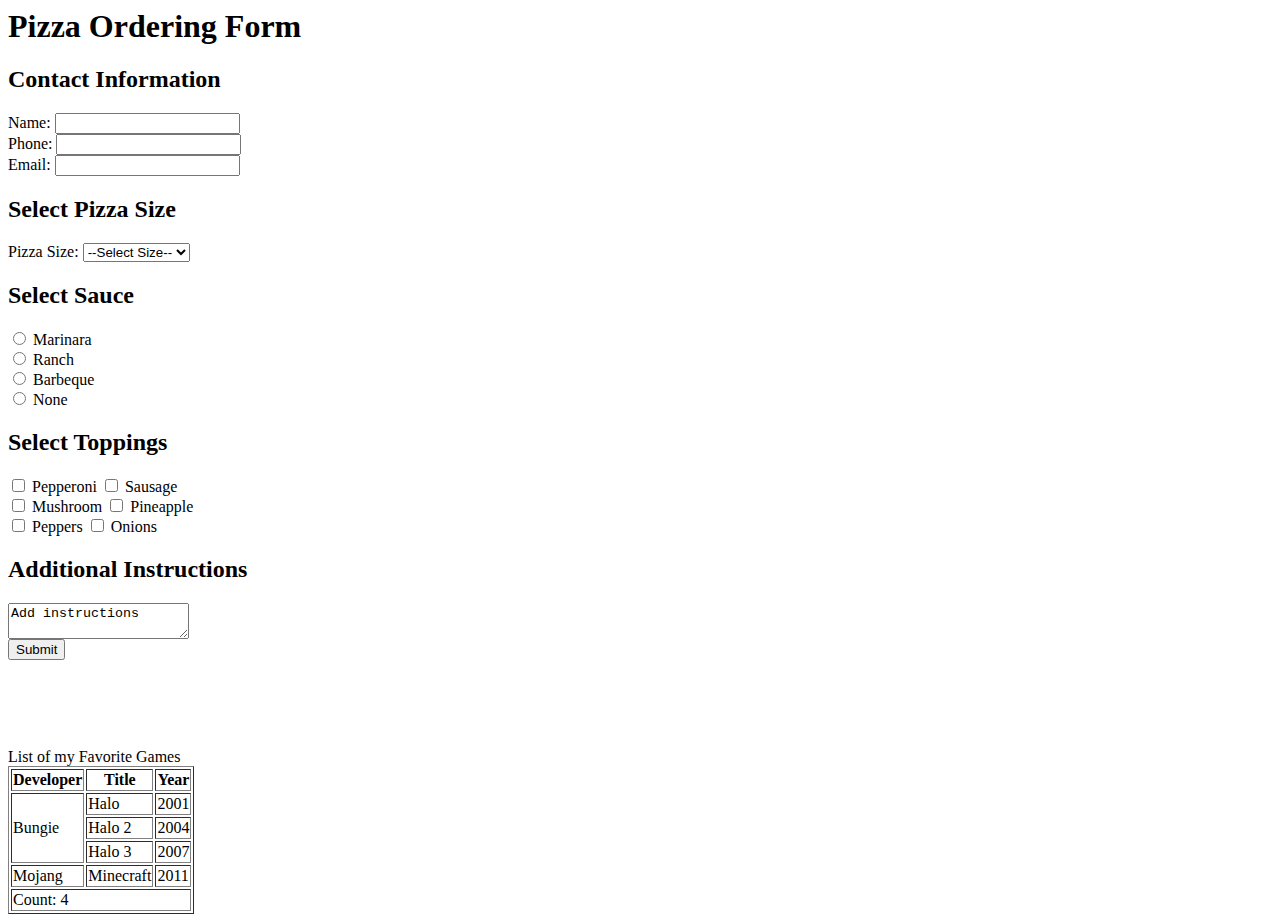
<file: index.html>
<body>
  <section>
    <form>
      <h1>Pizza Ordering Form</h1>
      <section>
        <h2>Contact Information</h2>
        <label for="name">Name:</label>
        <input type="text" name="name" required><br>
        
        <label for="phone">Phone:</label>
        <input type="tel" name="phonenum" required><br>
        
        <label for="email">Email:</label>
        <input type="email" name="email" required><br>
      </section>
      
      <section>
        <h2>Select Pizza Size</h2>
        <label for="pizzasize">Pizza Size:</label>
        <select name="size" required>
          <option value="" name="size" selected disabled hidden>--Select Size--</option>
          <option name="size" value="medium">Medium</option>
          <option name="size" value="large">Large</option>
          <option name="size" value="xlarge">XLarge</option>
        </select>
      </section>
      
      <section>
        <h2>Select Sauce</h2>
        <input type="radio" id="marinara" name="sauce" required>
        <label for="marinara">Marinara</label><br>
        <input type="radio" id="ranch" name="sauce">
        <label for="ranch">Ranch</label><br>
        <input type="radio" id="bbq" name="sauce">
        <label for="bbq">Barbeque</label><br>
        <input type="radio" id="none" name="sauce">
        <label for="none">None</label><br>
      </section>
      
      <section>
        <h2>Select Toppings</h2>
        <input type="checkbox" name="Pepperoni">
        <label for="pep">Pepperoni</label>
        
        <input type="checkbox" name="Sausage">
        <label for="sausage">Sausage</label><br>
        
        <input type="checkbox" name="Mushroom">
        <label for="mushroom">Mushroom</label>
        
        <input type="checkbox" name="Pineapple">
        <label for="pineapple">Pineapple</label><br>
        
        <input type="checkbox" name="Peppers">
        <label for="peppers">Peppers</label>
        
        <input type="checkbox" name="Onions">
        <label for="onions">Onions</label><br>
      </section>
      
      <section>
        <h2>Additional Instructions</h2>
        <textarea rows="2" cols="20">Add instructions</textarea><br>
        <input type="submit" value="Submit"><br><br><br><br><br>
      </section>
    </form>
  </section>
  
  <article>
    <table border="1px solid black">
      <thead>List of my Favorite Games</thead>
      <tr>
        <th>Developer</th>
        <th>Title</th>
        <th>Year</th>
      </tr>
      <tr>
        <td rowspan="3">Bungie</td>
        <td>Halo</td>
        <td>2001</td>
      </tr>
      <tr>
        <td>Halo 2</td>
        <td>2004</td>
      </tr>
      <tr>
        <td>Halo 3</td>
        <td>2007</td>
      </tr>
      <tr>
        <td>Mojang</td>
        <td>Minecraft</td>
        <td>2011</td>
      </tr>
      <tr>
        <td colspan="3">Count: 4</td>
      </tr>
    </table>
  </article>
</body>
</file>
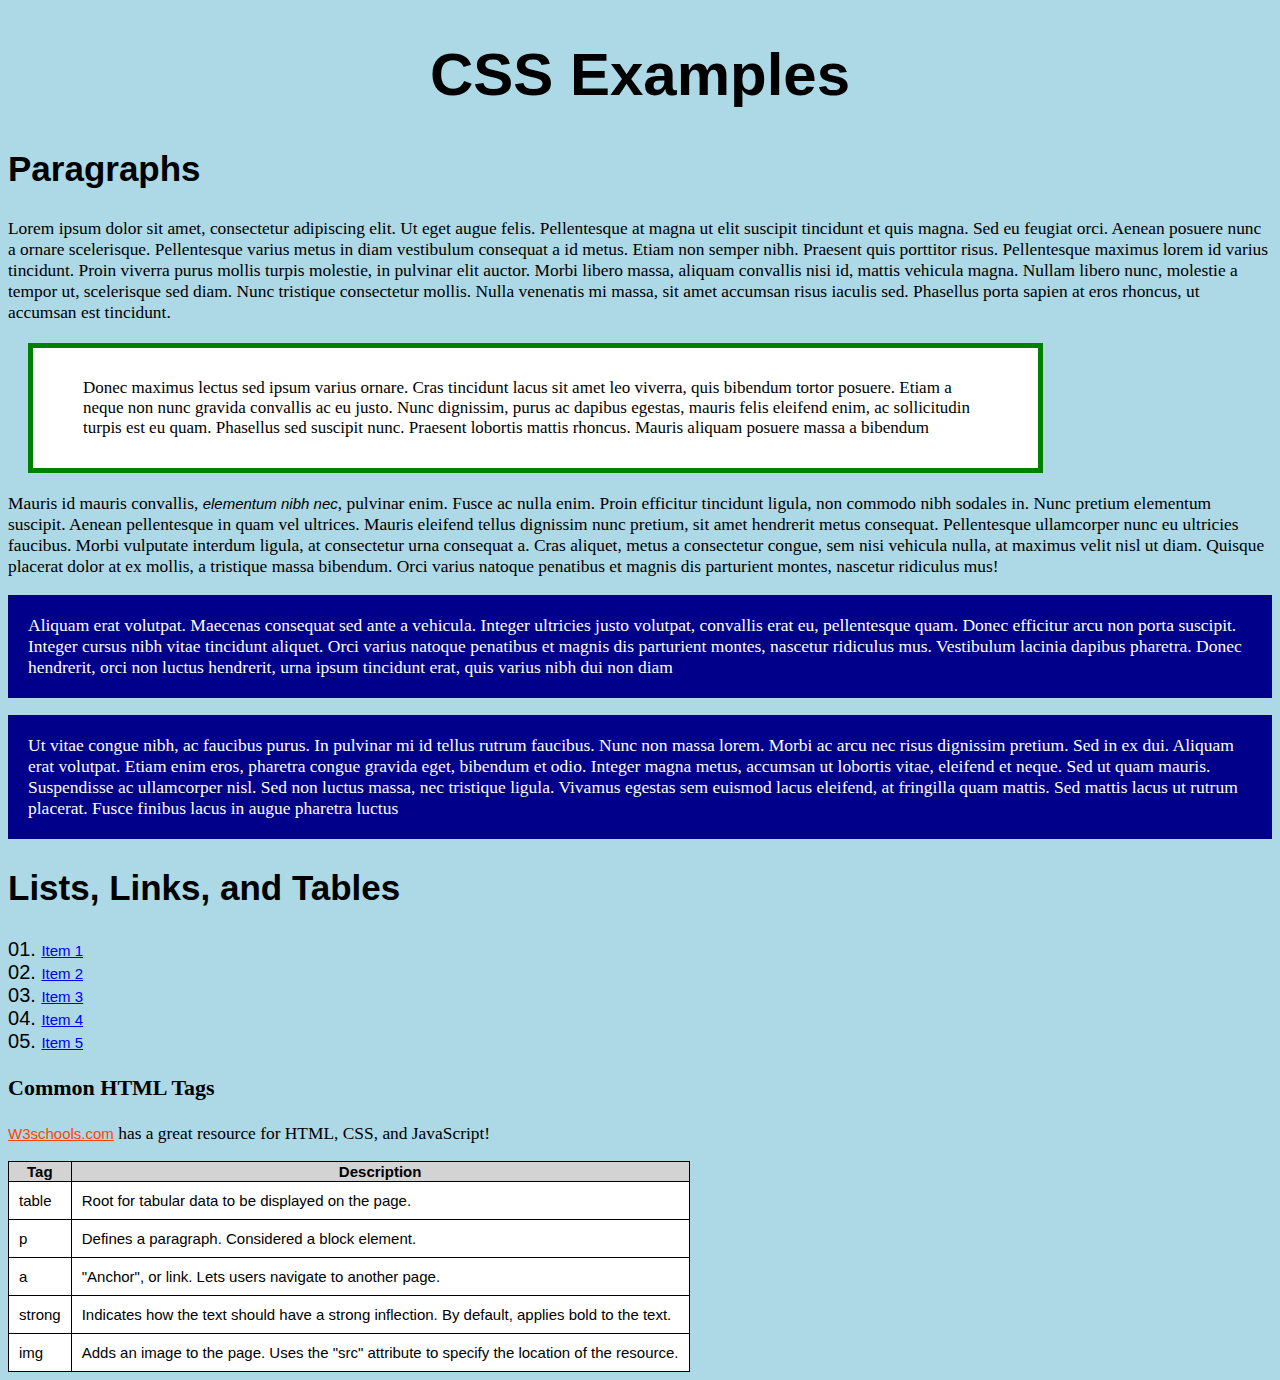
<file: 5_CSS1-1.html>
<!DOCTYPE html>

<html lang="en">
	<head>
		<title>CSS Examples</title>
		<link rel="stylesheet" href="styles.css">
	</head>
	
	<body>
		<h1>CSS Examples</h1>
		
		<article>
		<h2>Paragraphs</h2>
			<section>
				<p>Lorem ipsum dolor sit amet, consectetur adipiscing elit. Ut eget augue felis. Pellentesque at magna ut elit suscipit tincidunt et quis magna. Sed eu feugiat orci. Aenean posuere nunc a ornare scelerisque. Pellentesque varius metus in diam vestibulum consequat a id metus. Etiam non semper nibh. Praesent quis porttitor risus. Pellentesque maximus lorem id varius tincidunt. Proin viverra purus mollis turpis molestie, in pulvinar elit auctor. Morbi libero massa, aliquam convallis nisi id, mattis vehicula magna. Nullam libero nunc, molestie a tempor ut, scelerisque sed diam. Nunc tristique consectetur mollis. Nulla venenatis mi massa, sit amet accumsan risus iaculis sed. Phasellus porta sapien at eros rhoncus, ut accumsan est tincidunt.</p>
				<p id="paragraph2">Donec maximus lectus sed ipsum varius ornare. Cras tincidunt lacus sit amet leo viverra, quis bibendum tortor posuere. Etiam a neque non nunc gravida convallis ac eu justo. Nunc dignissim, purus ac dapibus egestas, mauris felis eleifend enim, ac sollicitudin turpis est eu quam. Phasellus sed suscipit nunc. Praesent lobortis mattis rhoncus. Mauris aliquam posuere massa a bibendum</p>
			</section>
			<section>
				<p>Mauris id mauris convallis, <em>elementum nibh nec</em>, pulvinar enim. Fusce ac nulla enim. Proin efficitur tincidunt ligula, non commodo nibh sodales in. Nunc pretium elementum suscipit. Aenean pellentesque in quam vel ultrices. Mauris eleifend tellus dignissim nunc pretium, sit amet hendrerit metus consequat. Pellentesque ullamcorper nunc eu ultricies faucibus. Morbi vulputate interdum ligula, at consectetur urna consequat a. Cras aliquet, metus a consectetur congue, sem nisi vehicula nulla, at maximus velit nisl ut diam. Quisque placerat dolor at ex mollis, a tristique massa bibendum. Orci varius natoque penatibus et magnis dis parturient montes, nascetur ridiculus mus!</p>
				<p class="blue">Aliquam erat volutpat. Maecenas consequat sed ante a vehicula. Integer ultricies justo volutpat, convallis erat eu, pellentesque quam. Donec efficitur arcu non porta suscipit. Integer cursus nibh vitae tincidunt aliquet. Orci varius natoque penatibus et magnis dis parturient montes, nascetur ridiculus mus. Vestibulum lacinia dapibus pharetra. Donec hendrerit, orci non luctus hendrerit, urna ipsum tincidunt erat, quis varius nibh dui non diam</p>
				<p class="blue">Ut vitae congue nibh, ac faucibus purus. In pulvinar mi id tellus rutrum faucibus. Nunc non massa lorem. Morbi ac arcu nec risus dignissim pretium. Sed in ex dui. Aliquam erat volutpat. Etiam enim eros, pharetra congue gravida eget, bibendum et odio. Integer magna metus, accumsan ut lobortis vitae, eleifend et neque. Sed ut quam mauris. Suspendisse ac ullamcorper nisl. Sed non luctus massa, nec tristique ligula. Vivamus egestas sem euismod lacus eleifend, at fringilla quam mattis. Sed mattis lacus ut rutrum placerat. Fusce finibus lacus in augue pharetra luctus</p>
			</section>
		</article>
		
		<article>
			<h2>Lists, Links, and Tables</h2>
			<ol>
				<li><a href="#">Item 1</a></li>
				<li><a href="#">Item 2</a></li>
				<li><a href="#">Item 3</a></li>
				<li><a href="#">Item 4</a></li>
				<li><a href="#">Item 5</a></li>
			</ol>
			
			<section>
				<h3>Common HTML Tags</h3>
				
				<p><a href="http://www.w3schools.com" target="_blank">W3schools.com</a> has a great resource for HTML, CSS, and JavaScript!</p>
				
				<table>
					<tr>
						<th>Tag</th><th>Description</th>
					</tr>
					<tr>
						<td>table</td><td>Root for tabular data to be displayed on the page.</td>
					</tr>
					<tr>
						<td>p</td><td>Defines a paragraph.  Considered a block element.</td>
					</tr>
					<tr>
						<td>a</td><td>"Anchor", or link.  Lets users navigate to another page.</td>
					</tr>
					<tr>
						<td>strong</td><td>Indicates how the text should have a strong inflection.  By default, applies bold to the text.</td>
					</tr>
					<tr>
						<td>img</td><td>Adds an image to the page.  Uses the "src" attribute to specify the location of the resource.</td>
					</tr>
				</table>
			</section>
			
		</article>
	</body>
</html>
</file>
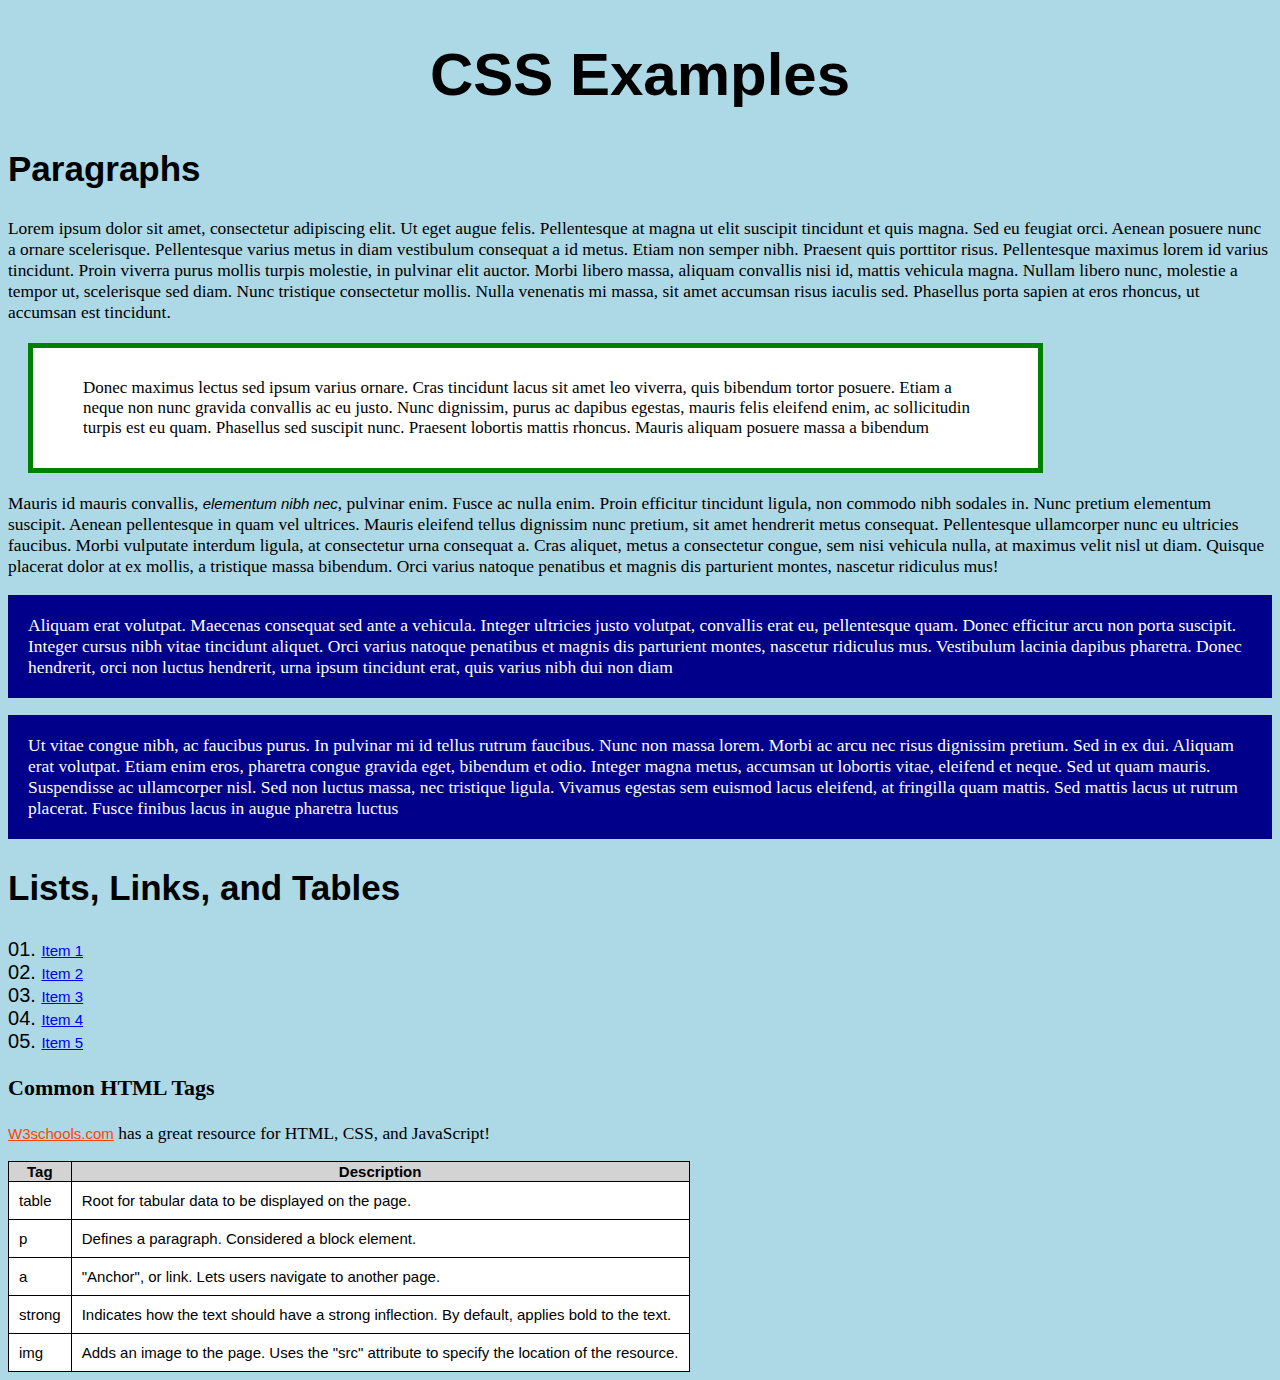
<file: css_examples.html>
<!DOCTYPE html>

<html lang="en">
	<head>
		<title>CSS Examples</title>
		<link rel="stylesheet" href="styles.css">
	</head>
	
	<body>
		<h1>CSS Examples</h1>
		
		<article>
		<h2>Paragraphs</h2>
			<section>
				<p>Lorem ipsum dolor sit amet, consectetur adipiscing elit. Ut eget augue felis. Pellentesque at magna ut elit suscipit tincidunt et quis magna. Sed eu feugiat orci. Aenean posuere nunc a ornare scelerisque. Pellentesque varius metus in diam vestibulum consequat a id metus. Etiam non semper nibh. Praesent quis porttitor risus. Pellentesque maximus lorem id varius tincidunt. Proin viverra purus mollis turpis molestie, in pulvinar elit auctor. Morbi libero massa, aliquam convallis nisi id, mattis vehicula magna. Nullam libero nunc, molestie a tempor ut, scelerisque sed diam. Nunc tristique consectetur mollis. Nulla venenatis mi massa, sit amet accumsan risus iaculis sed. Phasellus porta sapien at eros rhoncus, ut accumsan est tincidunt.</p>
				<p id="paragraph2">Donec maximus lectus sed ipsum varius ornare. Cras tincidunt lacus sit amet leo viverra, quis bibendum tortor posuere. Etiam a neque non nunc gravida convallis ac eu justo. Nunc dignissim, purus ac dapibus egestas, mauris felis eleifend enim, ac sollicitudin turpis est eu quam. Phasellus sed suscipit nunc. Praesent lobortis mattis rhoncus. Mauris aliquam posuere massa a bibendum</p>
			</section>
			<section>
				<p>Mauris id mauris convallis, <em>elementum nibh nec</em>, pulvinar enim. Fusce ac nulla enim. Proin efficitur tincidunt ligula, non commodo nibh sodales in. Nunc pretium elementum suscipit. Aenean pellentesque in quam vel ultrices. Mauris eleifend tellus dignissim nunc pretium, sit amet hendrerit metus consequat. Pellentesque ullamcorper nunc eu ultricies faucibus. Morbi vulputate interdum ligula, at consectetur urna consequat a. Cras aliquet, metus a consectetur congue, sem nisi vehicula nulla, at maximus velit nisl ut diam. Quisque placerat dolor at ex mollis, a tristique massa bibendum. Orci varius natoque penatibus et magnis dis parturient montes, nascetur ridiculus mus!</p>
				<p class="blue">Aliquam erat volutpat. Maecenas consequat sed ante a vehicula. Integer ultricies justo volutpat, convallis erat eu, pellentesque quam. Donec efficitur arcu non porta suscipit. Integer cursus nibh vitae tincidunt aliquet. Orci varius natoque penatibus et magnis dis parturient montes, nascetur ridiculus mus. Vestibulum lacinia dapibus pharetra. Donec hendrerit, orci non luctus hendrerit, urna ipsum tincidunt erat, quis varius nibh dui non diam</p>
				<p class="blue">Ut vitae congue nibh, ac faucibus purus. In pulvinar mi id tellus rutrum faucibus. Nunc non massa lorem. Morbi ac arcu nec risus dignissim pretium. Sed in ex dui. Aliquam erat volutpat. Etiam enim eros, pharetra congue gravida eget, bibendum et odio. Integer magna metus, accumsan ut lobortis vitae, eleifend et neque. Sed ut quam mauris. Suspendisse ac ullamcorper nisl. Sed non luctus massa, nec tristique ligula. Vivamus egestas sem euismod lacus eleifend, at fringilla quam mattis. Sed mattis lacus ut rutrum placerat. Fusce finibus lacus in augue pharetra luctus</p>
			</section>
		</article>
		
		<article>
			<h2>Lists, Links, and Tables</h2>
			<ol>
				<li><a href="#">Item 1</a></li>
				<li><a href="#">Item 2</a></li>
				<li><a href="#">Item 3</a></li>
				<li><a href="#">Item 4</a></li>
				<li><a href="#">Item 5</a></li>
			</ol>
			
			<section>
				<h3>Common HTML Tags</h3>
				
				<p><a href="http://www.w3schools.com" target="_blank">W3schools.com</a> has a great resource for HTML, CSS, and JavaScript!</p>
				
				<table>
					<tr>
						<th>Tag</th><th>Description</th>
					</tr>
					<tr>
						<td>table</td><td>Root for tabular data to be displayed on the page.</td>
					</tr>
					<tr>
						<td>p</td><td>Defines a paragraph.  Considered a block element.</td>
					</tr>
					<tr>
						<td>a</td><td>"Anchor", or link.  Lets users navigate to another page.</td>
					</tr>
					<tr>
						<td>strong</td><td>Indicates how the text should have a strong inflection.  By default, applies bold to the text.</td>
					</tr>
					<tr>
						<td>img</td><td>Adds an image to the page.  Uses the "src" attribute to specify the location of the resource.</td>
					</tr>
				</table>
			</section>
			
		</article>
	</body>
</html>
</file>
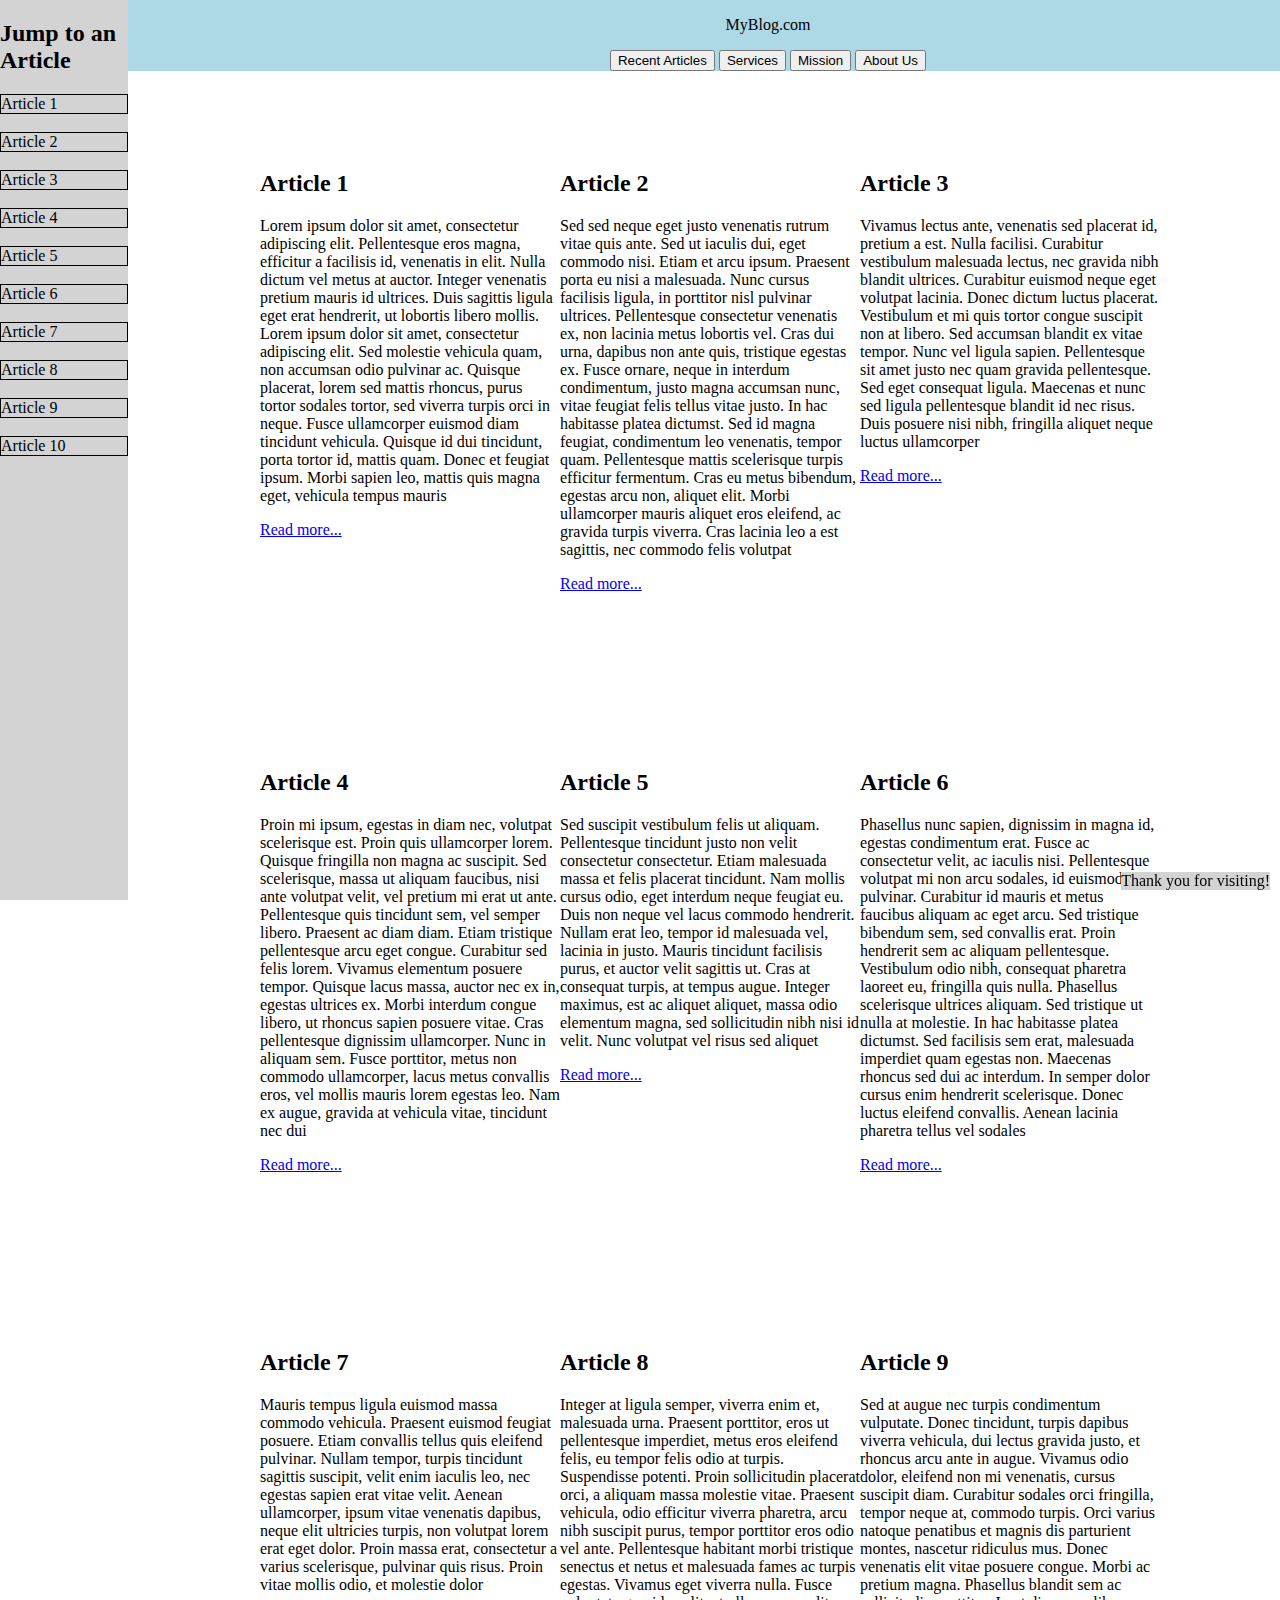
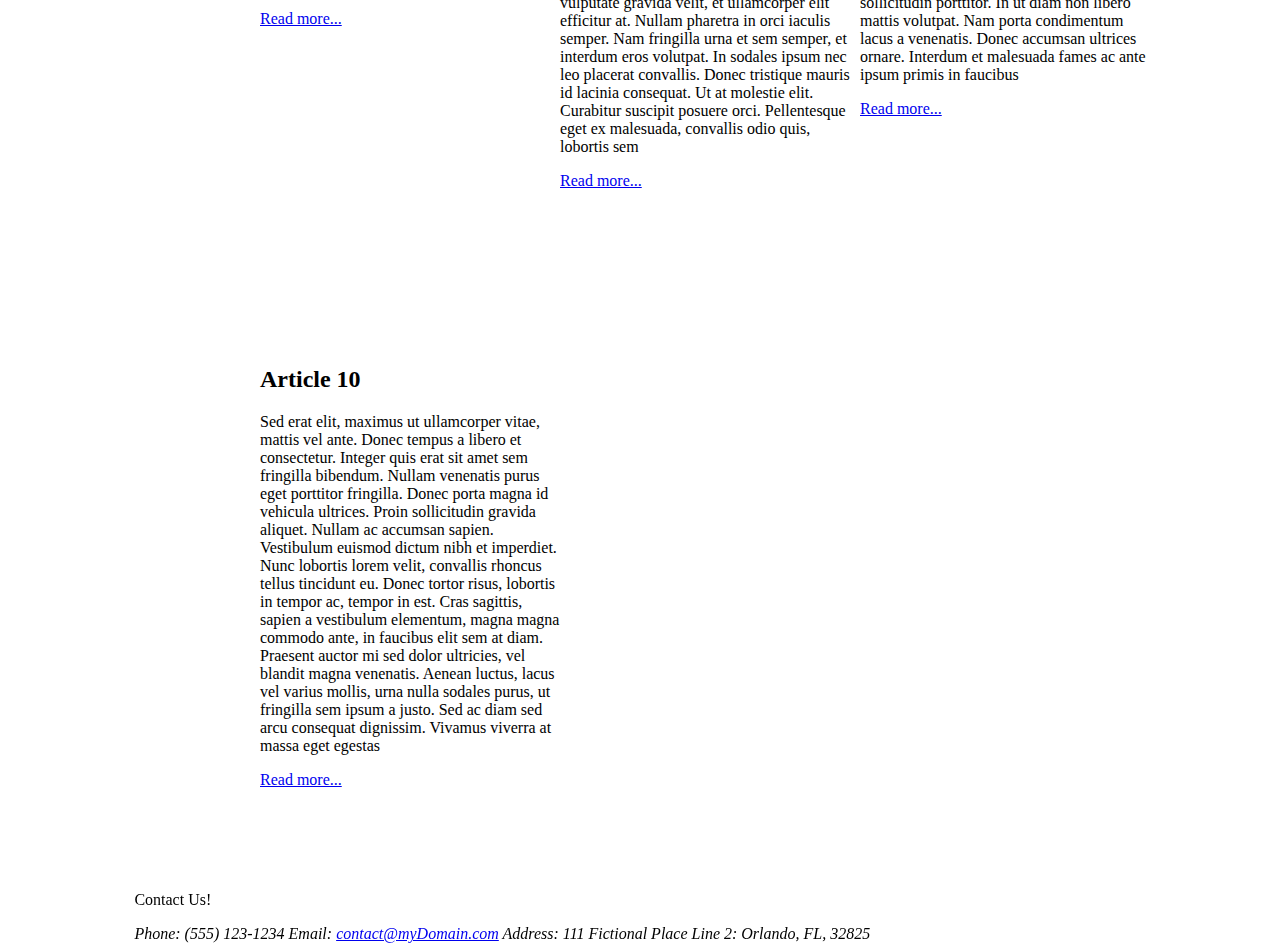
<file: csspos.html>
<!DOCTYPE html>
<html lang="en">
    <head>
        <link rel="stylesheet" href="css_pos.css">
    </head>

    <body>
		<nav id="jumpMenu">
            <h2>Jump to an Article</h2>
            <a href="#a1">Article 1</a><br>
            <a href="#a2">Article 2</a><br>
            <a href="#a3">Article 3</a><br>
            <a href="#a4">Article 4</a><br>
            <a href="#a5">Article 5</a><br>
            <a href="#a6">Article 6</a><br>
            <a href="#a7">Article 7</a><br>
            <a href="#a8">Article 8</a><br>
            <a href="#a9">Article 9</a><br>
			<a href="#a10">Article 10</a>
        </nav>
		
        <main>		
		
			<header>
				<p>MyBlog.com</p>
				<nav>
					<button href="recent.html">Recent Articles</button>
					<button href="services.html">Services</button>
					<button href="mission.html">Mission</button>
					<button href="about.html">About Us</button>
				</nav>
			</header>

            <h1>Recent Journal Articles</h1>

            <div id="container">
                <article id="a1">
                    <h2>Article 1</h2>
                    <p>Lorem ipsum dolor sit amet, consectetur adipiscing elit. Pellentesque eros magna, efficitur a facilisis id, venenatis in elit. Nulla dictum vel metus at auctor. Integer venenatis pretium mauris id ultrices. Duis sagittis ligula eget erat hendrerit, ut lobortis libero mollis. Lorem ipsum dolor sit amet, consectetur adipiscing elit. Sed molestie vehicula quam, non accumsan odio pulvinar ac. Quisque placerat, lorem sed mattis rhoncus, purus tortor sodales tortor, sed viverra turpis orci in neque. Fusce ullamcorper euismod diam tincidunt vehicula. Quisque id dui tincidunt, porta tortor id, mattis quam. Donec et feugiat ipsum. Morbi sapien leo, mattis quis magna eget, vehicula tempus mauris</p>
                    <p><a href="#">Read more...</a></p>
                </article>

                <article id="a2">
                    <h2>Article 2</h2>
                    <p>Sed sed neque eget justo venenatis rutrum vitae quis ante. Sed ut iaculis dui, eget commodo nisi. Etiam et arcu ipsum. Praesent porta eu nisi a malesuada. Nunc cursus facilisis ligula, in porttitor nisl pulvinar ultrices. Pellentesque consectetur venenatis ex, non lacinia metus lobortis vel. Cras dui urna, dapibus non ante quis, tristique egestas ex. Fusce ornare, neque in interdum condimentum, justo magna accumsan nunc, vitae feugiat felis tellus vitae justo. In hac habitasse platea dictumst. Sed id magna feugiat, condimentum leo venenatis, tempor quam. Pellentesque mattis scelerisque turpis efficitur fermentum. Cras eu metus bibendum, egestas arcu non, aliquet elit. Morbi ullamcorper mauris aliquet eros eleifend, ac gravida turpis viverra. Cras lacinia leo a est sagittis, nec commodo felis volutpat</p>
                    <p><a href="#">Read more...</a></p>
                </article>

                <article id="a3">
                    <h2>Article 3</h2>
                    <p>Vivamus lectus ante, venenatis sed placerat id, pretium a est. Nulla facilisi. Curabitur vestibulum malesuada lectus, nec gravida nibh blandit ultrices. Curabitur euismod neque eget volutpat lacinia. Donec dictum luctus placerat. Vestibulum et mi quis tortor congue suscipit non at libero. Sed accumsan blandit ex vitae tempor. Nunc vel ligula sapien. Pellentesque sit amet justo nec quam gravida pellentesque. Sed eget consequat ligula. Maecenas et nunc sed ligula pellentesque blandit id nec risus. Duis posuere nisi nibh, fringilla aliquet neque luctus ullamcorper</p>
                    <p><a href="#">Read more...</a></p>
                </article>

                <article id="a4">
                    <h2>Article 4</h2>
                    <p>Proin mi ipsum, egestas in diam nec, volutpat scelerisque est. Proin quis ullamcorper lorem. Quisque fringilla non magna ac suscipit. Sed scelerisque, massa ut aliquam faucibus, nisi ante volutpat velit, vel pretium mi erat ut ante. Pellentesque quis tincidunt sem, vel semper libero. Praesent ac diam diam. Etiam tristique pellentesque arcu eget congue. Curabitur sed felis lorem. Vivamus elementum posuere tempor. Quisque lacus massa, auctor nec ex in, egestas ultrices ex. Morbi interdum congue libero, ut rhoncus sapien posuere vitae. Cras pellentesque dignissim ullamcorper. Nunc in aliquam sem. Fusce porttitor, metus non commodo ullamcorper, lacus metus convallis eros, vel mollis mauris lorem egestas leo. Nam ex augue, gravida at vehicula vitae, tincidunt nec dui</p>
                    <p><a href="#">Read more...</a></p>
                </article>

                <article id="a5">
                    <h2>Article 5</h2>
                    <p>Sed suscipit vestibulum felis ut aliquam. Pellentesque tincidunt justo non velit consectetur consectetur. Etiam malesuada massa et felis placerat tincidunt. Nam mollis cursus odio, eget interdum neque feugiat eu. Duis non neque vel lacus commodo hendrerit. Nullam erat leo, tempor id malesuada vel, lacinia in justo. Mauris tincidunt facilisis purus, et auctor velit sagittis ut. Cras at consequat turpis, at tempus augue. Integer maximus, est ac aliquet aliquet, massa odio elementum magna, sed sollicitudin nibh nisi id velit. Nunc volutpat vel risus sed aliquet</p>
                    <p><a href="#">Read more...</a></p>
                </article>

                <article id="a6">
                    <h2>Article 6</h2>
                    <p>Phasellus nunc sapien, dignissim in magna id, egestas condimentum erat. Fusce ac consectetur velit, ac iaculis nisi. Pellentesque volutpat mi non arcu sodales, id euismod sem pulvinar. Curabitur id mauris et metus faucibus aliquam ac eget arcu. Sed tristique bibendum sem, sed convallis erat. Proin hendrerit sem ac aliquam pellentesque. Vestibulum odio nibh, consequat pharetra laoreet eu, fringilla quis nulla. Phasellus scelerisque ultrices aliquam. Sed tristique ut nulla at molestie. In hac habitasse platea dictumst. Sed facilisis sem erat, malesuada imperdiet quam egestas non. Maecenas rhoncus sed dui ac interdum. In semper dolor cursus enim hendrerit scelerisque. Donec luctus eleifend convallis. Aenean lacinia pharetra tellus vel sodales</p>
                    <p><a href="#">Read more...</a></p>
                </article>

                <article id="a7">
                    <h2>Article 7</h2>
                    <p>Mauris tempus ligula euismod massa commodo vehicula. Praesent euismod feugiat posuere. Etiam convallis tellus quis eleifend pulvinar. Nullam tempor, turpis tincidunt sagittis suscipit, velit enim iaculis leo, nec egestas sapien erat vitae velit. Aenean ullamcorper, ipsum vitae venenatis dapibus, neque elit ultricies turpis, non volutpat lorem erat eget dolor. Proin massa erat, consectetur a varius scelerisque, pulvinar quis risus. Proin vitae mollis odio, et molestie dolor</p>
                    <p><a href="#">Read more...</a></p>
                </article>

                <article id="a8">
                    <h2>Article 8</h2>
                    <p>Integer at ligula semper, viverra enim et, malesuada urna. Praesent porttitor, eros ut pellentesque imperdiet, metus eros eleifend felis, eu tempor felis odio at turpis. Suspendisse potenti. Proin sollicitudin placerat orci, a aliquam massa molestie vitae. Praesent vehicula, odio efficitur viverra pharetra, arcu nibh suscipit purus, tempor porttitor eros odio vel ante. Pellentesque habitant morbi tristique senectus et netus et malesuada fames ac turpis egestas. Vivamus eget viverra nulla. Fusce vulputate gravida velit, et ullamcorper elit efficitur at. Nullam pharetra in orci iaculis semper. Nam fringilla urna et sem semper, et interdum eros volutpat. In sodales ipsum nec leo placerat convallis. Donec tristique mauris id lacinia consequat. Ut at molestie elit. Curabitur suscipit posuere orci. Pellentesque eget ex malesuada, convallis odio quis, lobortis sem</p>
                    <p><a href="#">Read more...</a></p>
                </article>

                <article id="a9">
                    <h2>Article 9</h2>
                    <p>Sed at augue nec turpis condimentum vulputate. Donec tincidunt, turpis dapibus viverra vehicula, dui lectus gravida justo, et rhoncus arcu ante in augue. Vivamus odio dolor, eleifend non mi venenatis, cursus suscipit diam. Curabitur sodales orci fringilla, tempor neque at, commodo turpis. Orci varius natoque penatibus et magnis dis parturient montes, nascetur ridiculus mus. Donec venenatis elit vitae posuere congue. Morbi ac pretium magna. Phasellus blandit sem ac sollicitudin porttitor. In ut diam non libero mattis volutpat. Nam porta condimentum lacus a venenatis. Donec accumsan ultrices ornare. Interdum et malesuada fames ac ante ipsum primis in faucibus</p>
                    <p><a href="#">Read more...</a></p>
                </article>

                <article id="a10">
                    <h2>Article 10</h2>
                    <p>Sed erat elit, maximus ut ullamcorper vitae, mattis vel ante. Donec tempus a libero et consectetur. Integer quis erat sit amet sem fringilla bibendum. Nullam venenatis purus eget porttitor fringilla. Donec porta magna id vehicula ultrices. Proin sollicitudin gravida aliquet. Nullam ac accumsan sapien. Vestibulum euismod dictum nibh et imperdiet. Nunc lobortis lorem velit, convallis rhoncus tellus tincidunt eu. Donec tortor risus, lobortis in tempor ac, tempor in est. Cras sagittis, sapien a vestibulum elementum, magna magna commodo ante, in faucibus elit sem at diam. Praesent auctor mi sed dolor ultricies, vel blandit magna venenatis. Aenean luctus, lacus vel varius mollis, urna nulla sodales purus, ut fringilla sem ipsum a justo. Sed ac diam sed arcu consequat dignissim. Vivamus viverra at massa eget egestas</p>
                    <p><a href="#">Read more...</a></p>
                </article>
            </div>
			
			<p id="thanks">Thank you for visiting!</p>

            <footer>
                <p>Contact Us!</p>
                <address>
                    <div>
                        <span>Phone:</span> <span>(555) 123-1234</span>
                        <span>Email:</span> </span><a href="#">contact@myDomain.com</a></span>
                        <span>Address:</span> <span>111 Fictional Place</span>
                        <span>Line 2:</span> <span>Orlando, FL, 32825</span>
                    </div>
                </address>
				
            </footer>
        </main>
    </body>

</html>
</file>
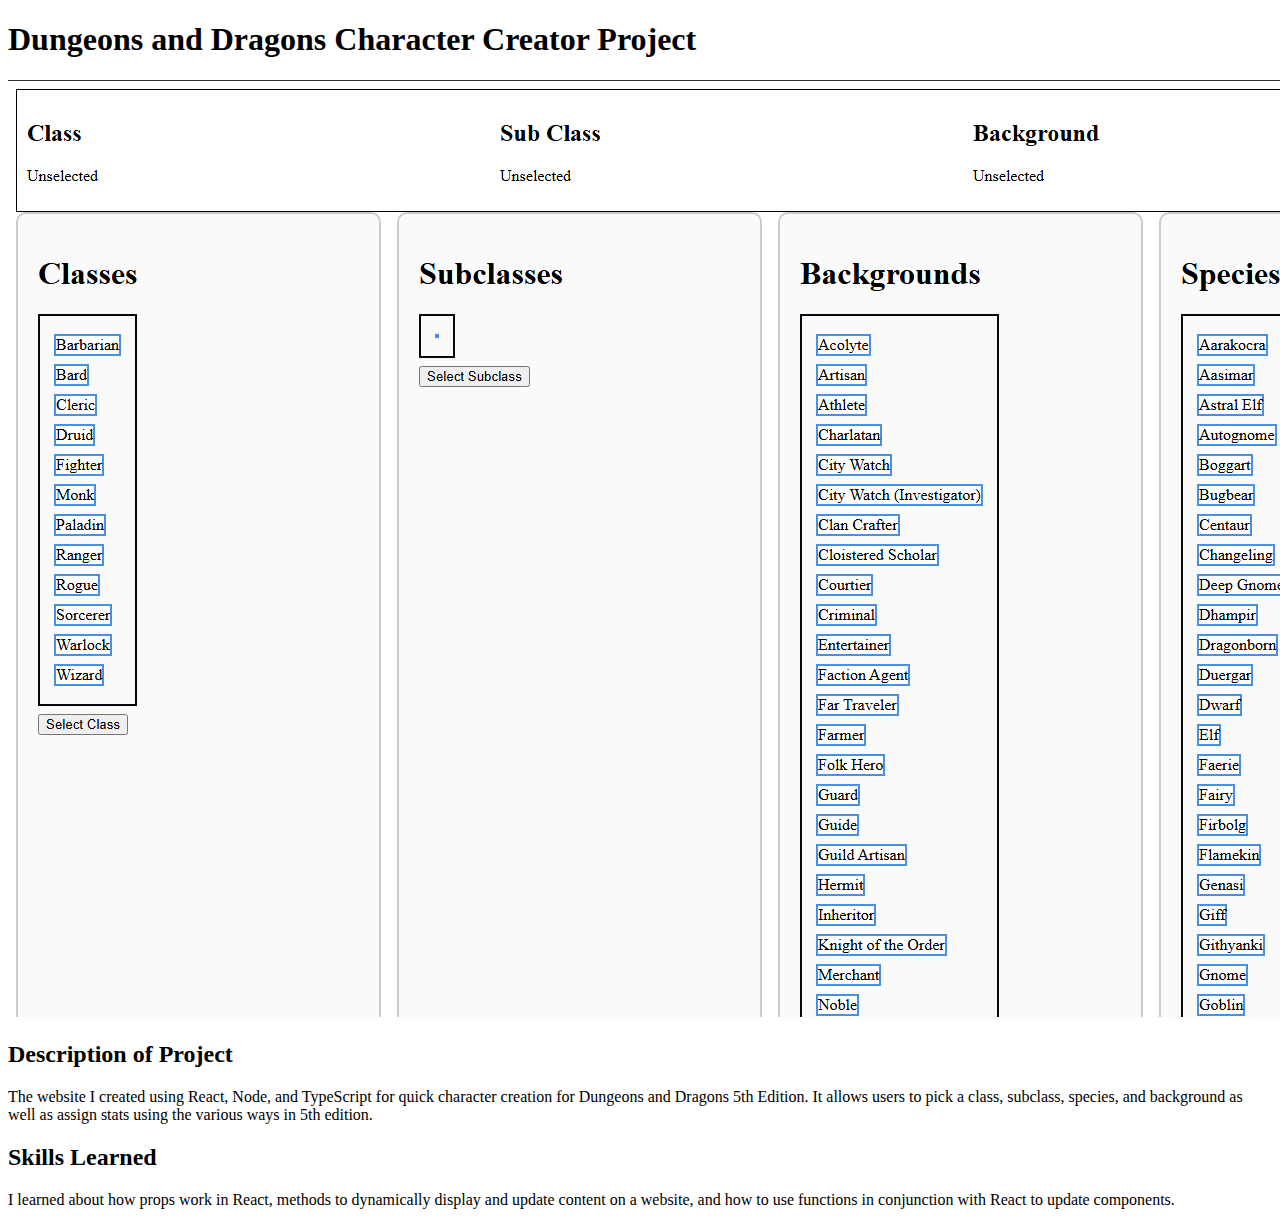
<file: project1.html>
<!DOCTYPE html>
    <head>
    </head>
    <body>
        <section>
        <bold><h1>Dungeons and Dragons Character Creator Project</h1></bold>
        <img src="project1.png" alt="Screenshot showing webpage for character creator."><br>
        <bold><h2>Description of Project</h2></bold>
        <caption>The website I created using React, Node, and TypeScript for quick character creation for Dungeons and Dragons 5th Edition. It allows users to pick a class, subclass, species, and background as well as assign stats using the various ways in 5th edition.</caption>
        <bold><h2>Skills Learned</h2></bold>
        <span>I learned about how props work in React, methods to dynamically display and update content on a website, and how to use functions in conjunction with React to update components.</span>
        </section>
    </body>
</html>
</file>
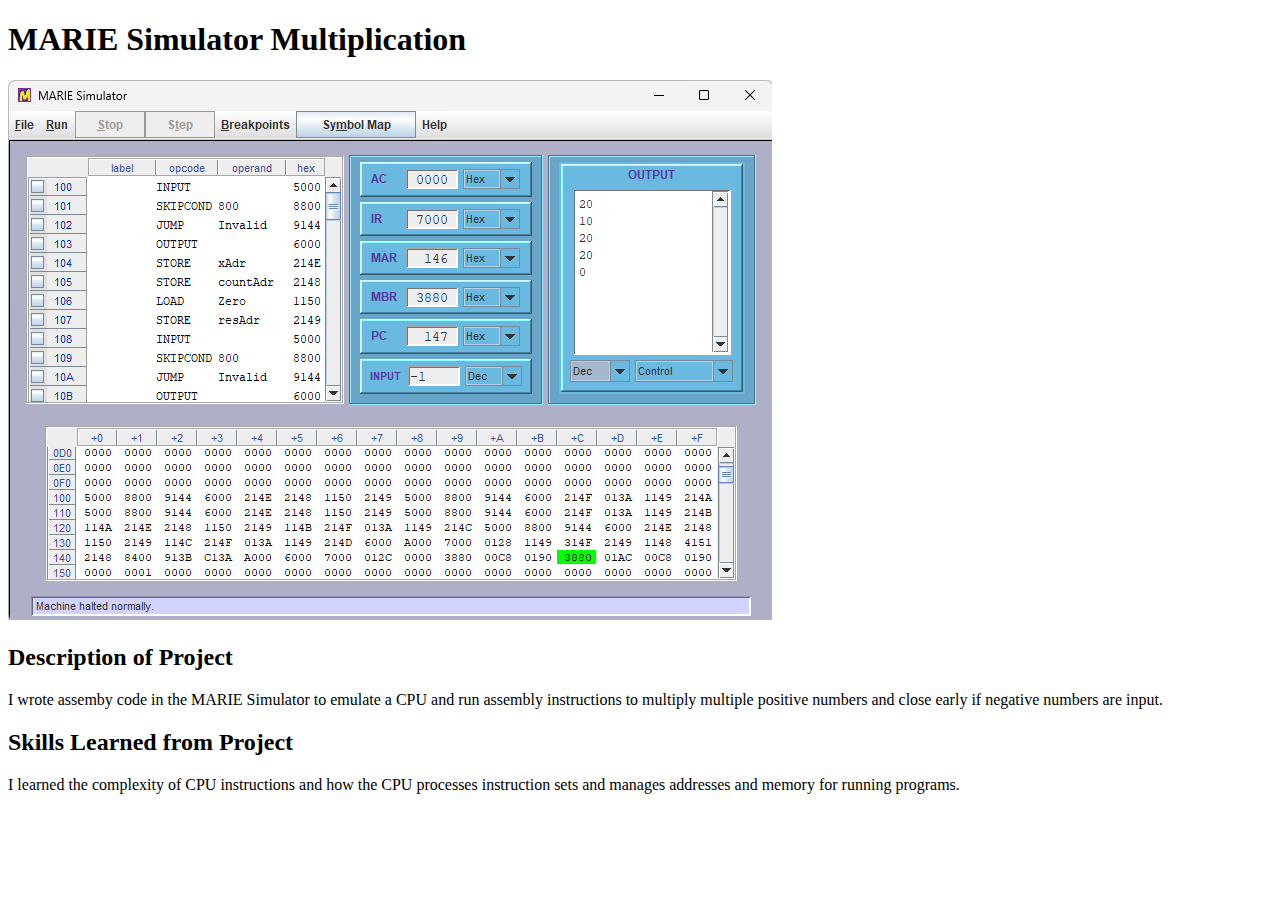
<file: project2.html>
<!DOCTYPE html>

    <body>
        <h1>MARIE Simulator Multiplication</h1>
        <img src="project2.png" alt="Screenshot of MARIE Simulator with Assembly code loaded.">
        <h2>Description of Project</h2>
        <caption>I wrote assemby code in the MARIE Simulator to emulate a CPU and run assembly instructions to multiply multiple positive numbers and close early if negative numbers are input.</caption>
        <h2>Skills Learned from Project</h2>
        <span>I learned the complexity of CPU instructions and how the CPU processes instruction sets and manages addresses and memory for running programs.</span>
    </body>
</html>
</file>
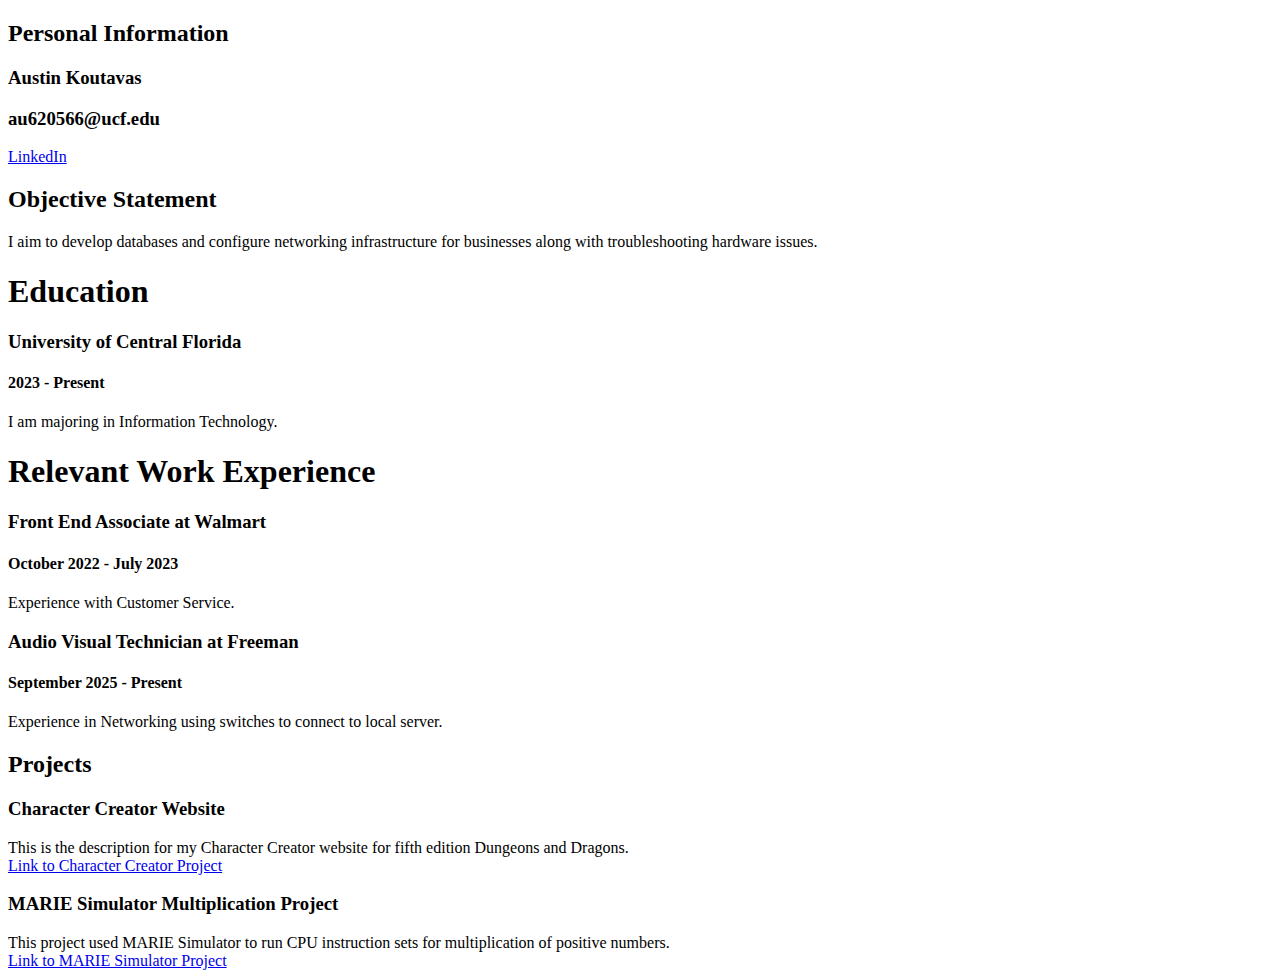
<file: resume.html>
<!DOCTYPE html>
    <head>

    </head>
    <body>
        <section>
            <h2>Personal Information</h2>
            <h3>Austin Koutavas</h3>
            <h3>au620566@ucf.edu</h3>
            <a href="https://www.linkedin.com/in/austin-koutavas-3070b4313">LinkedIn</a>
            <h2>Objective Statement</h2>
            <span>I aim to develop databases and configure networking infrastructure for businesses along with troubleshooting hardware issues.</span>
        </section>
        <section>
            <h1>Education</h1>
            <h3>University of Central Florida</h3>
            <h4>2023 - Present</h4>
            <span>I am majoring in Information Technology.</span>
        </section>
        <section>
            <h1>Relevant Work Experience</h1>
            <h3>Front End Associate at Walmart</h3>
            <h4>October 2022 - July 2023</h4>
            <span>Experience with Customer Service.</span>
            <h3>Audio Visual Technician at Freeman</h3>
            <h4>September 2025 - Present</h4>
            <span>Experience in Networking using switches to connect to local server.</span>
        </section>
        <section>
            <h2>Projects</h2>
            <h3>Character Creator Website</h3>
            <span>This is the description for my Character Creator website for fifth edition Dungeons and Dragons.</span><br>
            <a href="project1.html">Link to Character Creator Project</a>
            <h3>MARIE Simulator Multiplication Project</h3>
            <span>This project used MARIE Simulator to run CPU instruction sets for multiplication of positive numbers.</span><br>
            <a href="project2.html">Link to MARIE Simulator Project</a>
        </section>
    </body>
</html>
</file>
<file: styles.css>
h1 {
    text-align: center;
    font-weight: bold;
    font-size: 60px;

}

p {
    font-family: 'Times New Roman', Times, serif;
    font-size: 17.4px;
}
h2 {
    font-size: 35px;
}

h3 {
    font-family: 'Times New Roman', Times, serif;
    font-size: 22px;
}

#paragraph2 {
    border-width: 5px;
    border-style: solid;
    border-color: green;
    text-align: left;
    font-size: 17px;
    margin: 20px;
    padding: 30px;
    padding-left: 50px;
    padding-right: 55px;
    width: 900px;
    background-color: white;
}

.blue {
    background-color: darkblue;
    color: white;
    padding: 20px;
    font-size: 17.5px;
}

* {
    background-color: lightblue;
    font-size: 15px;
    font-family: Arial, sans-serif;
}

ol {
    list-style: none;
    padding: 0px;
    margin: 0px;
    counter-reset: num;
}

ol li {
    font-size: 20px;
    counter-increment: num;
}

ol li::before{
    content: "0" counter(num) ". ";
}

p a {
    color: orangered;
}

table, td, th {
    border-style: solid;
    border-collapse: collapse;
    border-color: black;
    border-width: 1px;
}

table th{
    background-color: lightgray;
}

table td {
    background-color: white;
    padding: 10px;
}
</file>
<file: css_pos.css>
#jumpMenu {
  left: 0;
  top: 0;
  background-color: lightgray;
  width: 10%;
  height: 100%;
  display: flex;
  flex-direction: column;
  overflow: hidden;
  position: fixed;
}

#jumpMenu a {
    align-content: flex-start;
    text-decoration: none;
    color: black;
    background-color: lightgray;
    border: 1px solid black;
}

#jumpMenu a:hover {
    color: black;
    background-color: white;
}

#jumpMenu a:active {
    color: white;
    background-color: blueviolet;
}

header {
  top: 0;
  left:10%;
  position: fixed;
  width: 100%;
  text-align: center;
  background-color: lightblue;
}

header a {
  display: block;
}

footer {
  position: relative;
  left: 10%;
  width:100%;
}

#thanks {
  margin: 10px;
  right: 0;
  bottom: 0;
  background-color: lightgray;
  position: fixed;
}

#container {
  display: grid;
  grid-template-columns: repeat(auto-fit, minmax(0, 300px));
  justify-content: center;
  grid-auto-flow: row;
  margin: auto;
  width: 90%;
}

#container article {
  width: 300px;
  margin: 20px;
  padding: 50px;
}

body {
    background: white;
}

h1 {
    text-align: center;
}
</file>
